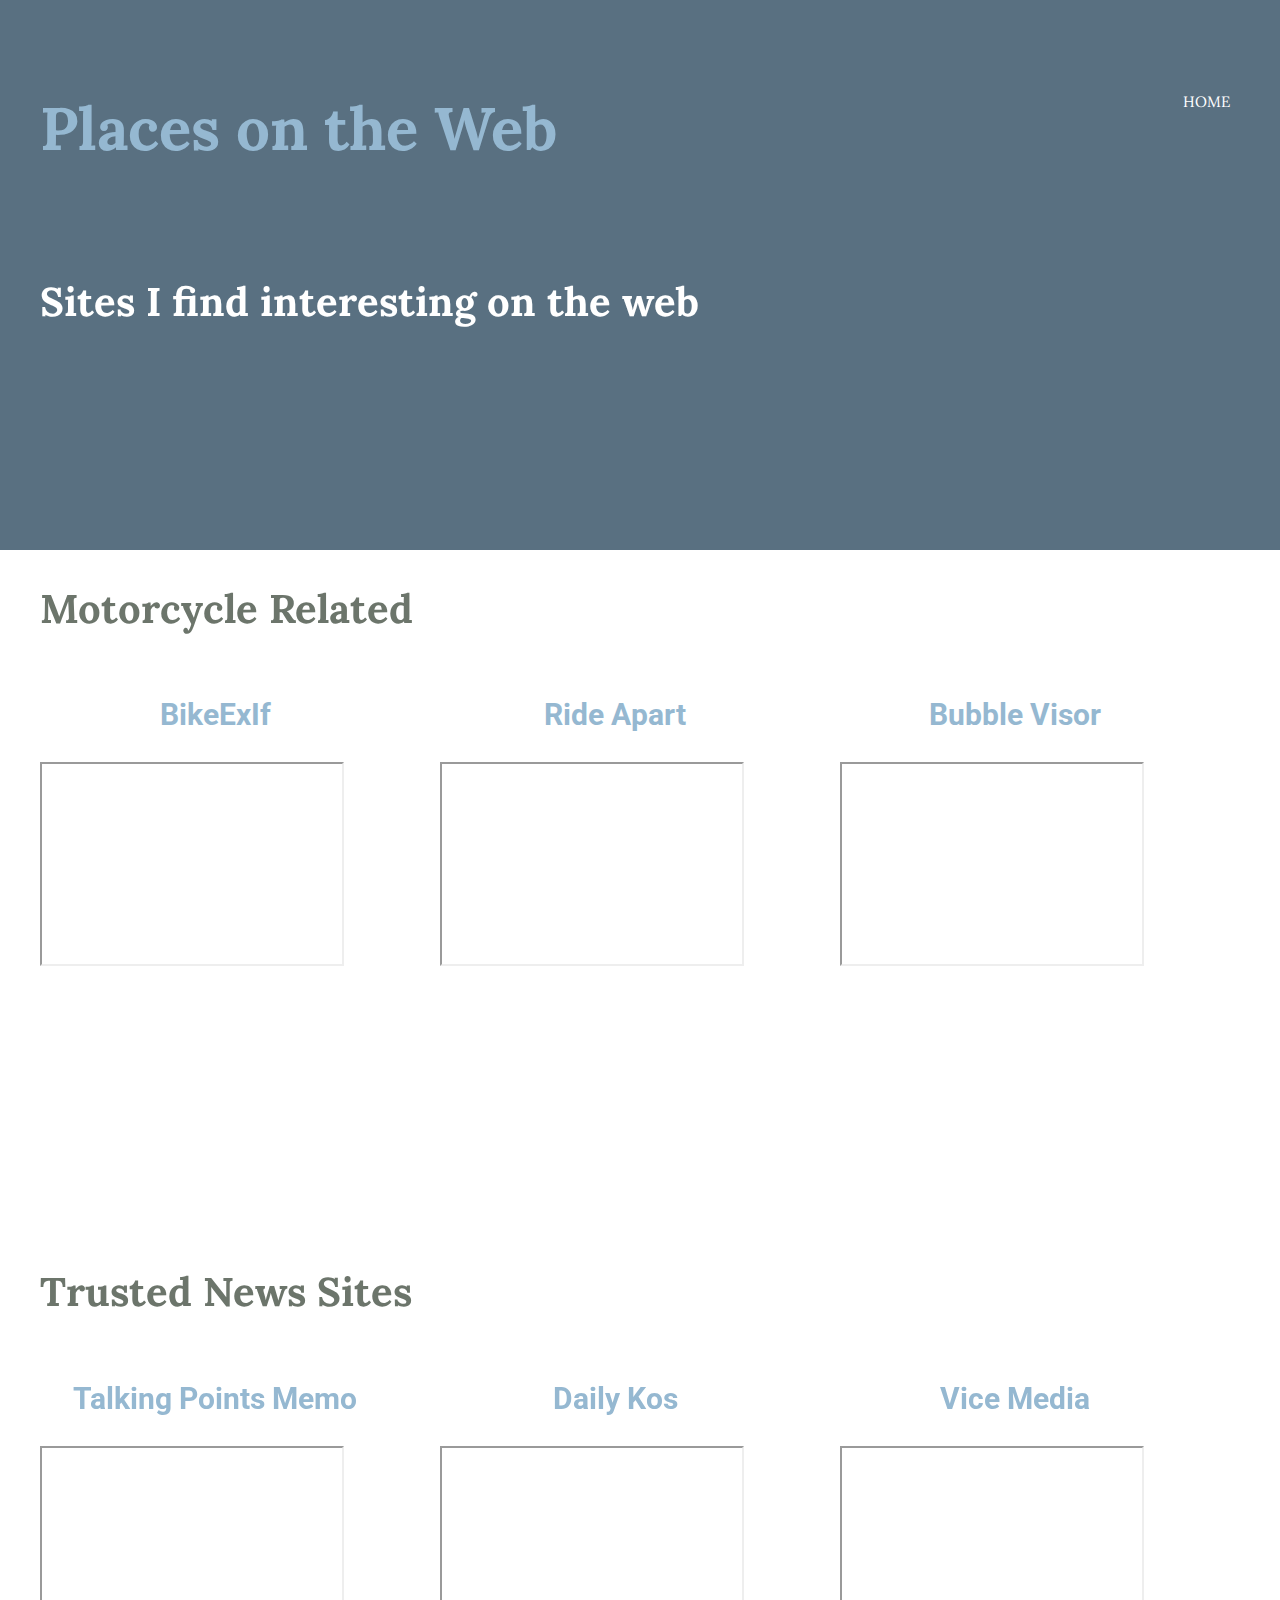
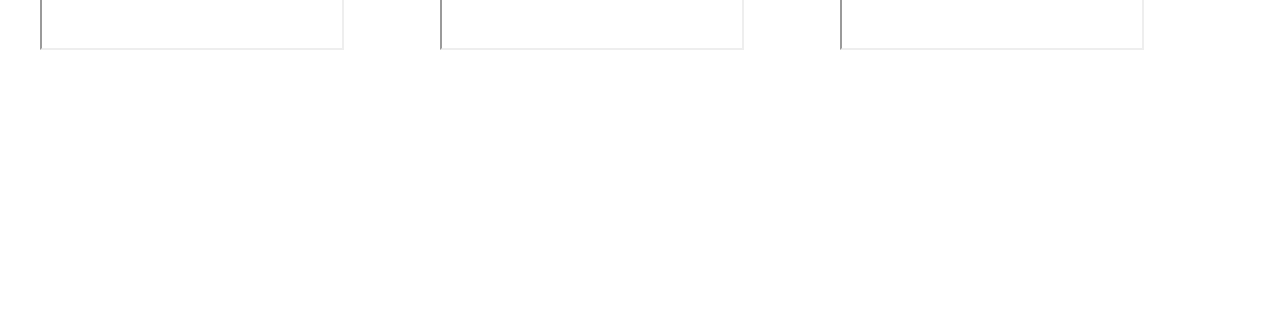
<file: places/index.html>
<!doctype html>
<html>
    <head>
        <title>My Favorite Places on the Web</title>
        <link rel="stylesheet" href="../css/normalize.css">
        <link rel="stylesheet" href="../css/main.css">
        <link href="https://fonts.googleapis.com/css?family=Lora" rel="stylesheet">
        <link href="https://fonts.googleapis.com/css?family=Roboto" rel="stylesheet">
    </head>

    <body>
      <header>
        <div class="full-width">
          <div class="half-width">
          <h1> Places on the Web</h1>
          </div>
        <div class="half-width">
          <nav>
            <ul>
                <li><a href="../index.html">Home</a></li>
            </ul>
          </nav>
        </div>
        <h2>Sites I find interesting on the web</h2>
      </div>
      </header>

      <main>

        <section id="moto">
          <div class="full-width">
            <h2>Motorcycle Related</h2>
              <div class="third-width">
                <h3>BikeExIf</h3>
                <iframe src="http://www.bikeexif.com/" height="200" width="300"></iframe>
              </div>
              <div class="third-width">
                <h3>Ride Apart</h3>
                <iframe src="http://rideapart.com/" height="200" width="300"></iframe>
              </div>
              <div class="third-width">
                <h3>Bubble Visor</h3>
                <iframe src="http://bubblevisor.blogspot.com/" height="200" width="300"></iframe>
              </div>
          </div>
        </section>


      <section id="news">
        <div class="full-width">
          <h2>Trusted News Sites</h2>
            <div class="third-width">
                <h3>Talking Points Memo</h3>
                <iframe src="http://talkingpointsmemo.com/" height="200" width="300"></iframe>
            </div>
            <div class="third-width">
                <h3>Daily Kos</h3>
                <iframe src="https://www.dailykos.com/" height="200" width="300"></iframe>
            </div>
            <div class="third-width">
                <h3>Vice Media</h3>
                <iframe src="https://www.vice.com/en_us" height="200" width="300"></iframe>
            </div>
        </div>

      </section>

      </main>

    </body>

    </html>
</file>
<file: css/main.css>
body {

  font-family: "Roboto", sans-serif;

}

/*** GRID***/

.full-width {
  width: 1200px;
  margin: 0 auto;
  }

.half-width {
    width: 600px;
    float: left;
  }

.third-width {
    width: 400px;
    float: left;
  }

/*** HEIGHT SETUP  ***/
#about{
  height: 650px;
}
#skills {
  height: 750px;
}
 #work{
  height: 750px;
}


/****  HEADER ***/
header {
  height: 550px;
  background: #597081;
  font-family: "Lora", serif;
}

header h1 {
  color:#95B8D1;
  font-size: 60px;
  padding: 50px 0;
}

header h2 {
  width: 1000px;
  clear: both;
  font-family: "Lora", serif;
  font-size: 40px;
  color: white;
  padding: 20px 0;
}

nav {
  float: right;
  padding: 75px 10px;
}

nav ul li {
    display: inline-block;
}

nav ul li a{
  text-transform: uppercase;
  text-decoration: none;
  font-size: 15px;
  padding-left: 5px;
  color: white;
}

/****  ABOUT SECTION ***/

#about .full-width {
  padding: 0 100px;
}

#about h2 {
  font-family: "Lora", serif;
  font-size: 40px;
  color:#95B8D1;
}

#about p {
  font-family: "Roboto", sans-serif;
  font-size: 30px;
  padding-right: 50px;
  }

#about img{
  margin: 100px 100px;
  width: 480px;
  height: 288px;
  float: left;
}

/***  SKILLS SECTION ***/
#skills {
  text-align: center;
}

#skills .full-width{
  padding: 100px;
}

#skills .third-width {
  padding: 100px 0;
  text-align: center;
}

#skills h2{
  font-family: "Lora", serif;
  font-size: 40px;
  color:#95B8D1;
  margin: 0 auto;
  text-align: left;
  }

  #skills img{
  padding-bottom: 30px;
}

#skills h3{
    font-family: "Lora", serif;
    font-size: 30px;
    width: 200px;
    color: #95B8D1;
    margin: 0 auto;
    }

#skills p {
  font-family: "Roboto", sans-serif;
  font-size: 25px;
  line-height: normal;
  padding: 15px;
  }

/*** WORK SECTION ***/
#work {
  background: #6C756B;
  padding: 0 100px;
}

#work .third-width{
    padding: 100px 0;
    text-align: center;
}

#work h2 {
  font-family: "Lora", serif;
  font-size: 40px;
  color:#95B8D1;
}

#work h3 {
    font-family: "Lora", serif;
    font-size: 30px;
    color:#95B8D1;
    margin: 0 auto;
  }

#work img{
  width:200px;
  height:200px;
  border: 5px solid white;
  margin: 0 auto;
}

#work  p {
  font-family: "Roboto", sans-serif;
  color: white;
  font-size: 25px;
  line-height: normal;
  padding: 15px;
  }

/*** CONTACT SECTION ***/
#contact {
  height: 900px;
}


#contact h2 {
  font-family: "Lora", serif;
  font-size: 40px;
  color:#95B8D1;
}

#contact h3 {
  font-family: "Roboto", sans-serif;
  font-size: 30px;
  padding-right: 50px;
}

#contact img {
    padding: 50px;
    width: 75px;
    float: left;
}

#contact a {
  font-family: "Roboto", sans-serif;
  font-size: 30px;
}

/**** PLACES PAGE CSS ***/

/*** NEWS MOTO AND MMA STYLES ***/
#news, #moto {
  height: 650px;
}

 #news h2 {
  font-family: "Lora", serif;
  font-size: 40px;
  color:#6C756B;
}
#news h3 {
  font-family: "Roboto", sans-serif;
  font-size: 30px;
  color: #95B8D1;
  padding-right: 50px;
  text-align: center;
}

#moto h2 {
 font-family: "Lora", serif;
 font-size: 40px;
 color:#6C756B;
}
#moto h3 {
 font-family: "Roboto", sans-serif;
 font-size: 30px;
 color: #95B8D1;
 padding-right: 50px;
 text-align: center;
}
</file>
